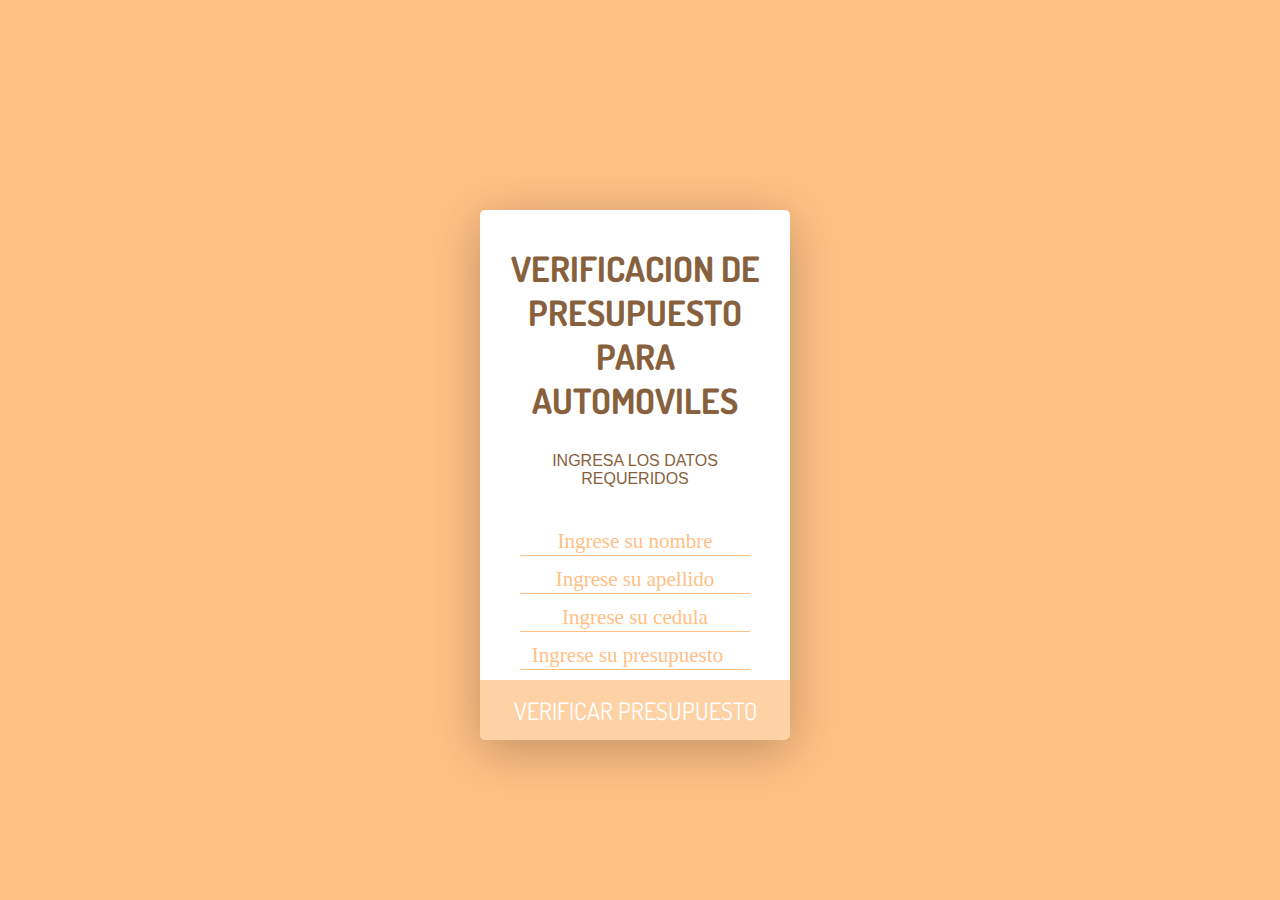
<file: index.html>
<html lang="es">
  <head>
    <meta charset="UTF-8" />
    <meta name="viewport" content="width=device-width, initial-scale=1.0" />
    <title>Ejercicio 8</title>
    <link rel="stylesheet" href="style8.css" />
    <link rel="preconnect" href="https://fonts.googleapis.com">
<link rel="preconnect" href="https://fonts.gstatic.com" crossorigin>
<link href="https://fonts.googleapis.com/css2?family=Caprasimo&family=Josefin+Sans&display=swap" rel="stylesheet">
<link rel="preconnect" href="https://fonts.googleapis.com">
<link rel="preconnect" href="https://fonts.gstatic.com" crossorigin>
<link href="https://fonts.googleapis.com/css2?family=Dosis&display=swap" rel="stylesheet">
    
  </head>
  <body>
    <div>
      <form class="compra_Auto">
        <h3>Verificacion de presupuesto para automoviles</h3>
        <p>Ingresa los datos requeridos</p>
        <input
          type="text"
          class="campos"
          placeholder="Ingrese su nombre"
          autocomplete="off"
          id="nom"
        />
        <input
          type="text"
          class="campos"
          placeholder="Ingrese su apellido"
          autocomplete="off"
          id="ape"
        />
        <input
          type="text"
          class="campos"
          placeholder="Ingrese su cedula"
          id="c_i"
          autocomplete=" off"
        />
        <input
          type="number"
          class="campos"
          placeholder="Ingrese su presupuesto"
          id="presu"
        />
        <p class="boton-resultado">
          <input
            type="button"
            class="btn-v btn-v-color"
            value="VERIFICAR PRESUPUESTO"
            onclick="calculo();"
            
          />
        </p>
      </form>
    </div>
    <dialog class="modal" id="mainModal">
      <p class = "estilo-cont" id="resultado-v"></p>
      <p class="btn-cerrar-dialog">
        <input
          type="button"
          class="btn-c btn-c-color"
          value="CERRAR"
          onclick="cerrar();"
         
        />
      </p>
    </dialog>
    <script src="funciones8.js"></script>
  </body>
</html>
</file>
<file: style8.css>
body {
  font-family: "Josefin Sans", sans-serif;
  background-color: #ffc185;
  box-sizing: border-box;
}
div{
    position:absolute;
	width: auto;
	height:auto;
	top: calc(50% - 240px);
	left: calc(50% - 160px);
}
form{
    position: absolute;
	text-align: center;
	background: #fff;
	width: 310px;
	height: 530px;
	border-radius: 5px;
	padding: 1px 20px 0 20px;
	box-shadow: 0 10px 50px 0 rgba(0, 0, 0, 0.25);
	box-sizing: border-box;
}
p {
	font-family: 'Roboto', sans-serif;
	font-weight: 100;
	text-transform: uppercase;
	font-size: 16px;
	color: #87613d;
	margin-bottom: 40px;
}
p > span {
	padding-top: 3px;
	display: block;
	font-weight: 400;
	font-size: 9px;
}
h3 {
	font-family: 'Dosis';
	font-size: 35px;
	text-transform: uppercase;
	color: #87613d;
	margin-bottom: 30px;
}
input{
    outline: none !important;
}
.campos{
    border: none;
	border-bottom: 1px solid #ffc185;
	width: 85%;
	font-family: 'Roboto';
	color: #ff7d00;
	text-align: center;
	font-size: 21px;
	font-weight:100;
	margin-bottom:10px;
}
::-webkit-input-placeholder {
    color: #ffc185;
     font-family: 'Roboto';
     font-weight:100;
 }
 :-moz-placeholder {
    color: #ffc185;  
     font-family: 'Roboto';
     font-weight:100;
 }
 
 ::-moz-placeholder {
    color: #ffc185;  
     font-family: 'Roboto';
     font-weight:100;
 }
 
 :-ms-input-placeholder {  
    color: #ffc185; 
     font-family: 'Roboto';
     font-weight:100;
 }
 .btn-v{
    position: absolute;
	width: 100%;
	height: 60px;
	bottom: 0;
	border: 0;
	font-family: 'Dosis';
	font-size: 24px;
	text-transform: uppercase;
	cursor: pointer;
    left: 0;
	border-radius: 0 0 0 5px;
	transition:all 0.3s linear;
 }
 .btn-v-color{
    background-color: rgba(255, 125, 0, 0.35);
	color: #fff;
 }
 .btn-v-color:hover{
    background-color:rgba(255, 125, 0, 0.65);
	color: #fff;
    box-shadow: 0 8px 24px 0 rgba(230, 163, 101, 0.65);
 }
 .btn-v-color:active{
    background-color:rgba(255, 255, 255, 0.747);
	color: rgba(255, 125, 0, 0.65);
 }
 dialog::backdrop{
    background-color: rgba(0,0,0,0.77);
 }
 dialog{
    width: 450px;
    height: 200px;
    margin: auto auto ;
    border-radius: 15px;
    border: none;
    max-width: 50ch;
 }
 .estilo-cont{
    text-align: center;
    font-family: 'Dosis';
    font-weight: 900;
    font-size: 30;
 }
 .btn-c{
    position: absolute;
	width: 100%;
	height: 60px;
	bottom: 0;
	border: 0;
	font-family: 'Dosis';
	font-size: 24px;
	text-transform: uppercase;
	cursor: pointer;
    left: 0;
	border-radius: 0 0 0 5px;
	transition:all 0.3s linear;
 }
 .btn-c-color{
    background-color: rgba(255, 125, 0, 0.35);
	color: #fff;
 }
 .btn-c-color:hover{
    background-color:rgba(255, 125, 0, 0.65);
	color: #fff;
    box-shadow: 0 8px 24px 0 rgba(230, 163, 101, 0.65);
 }
 .btn-c-color:active{
    background-color:rgba(255, 255, 255, 0.747);
	color: rgba(255, 125, 0, 0.65);
 }
</file>
